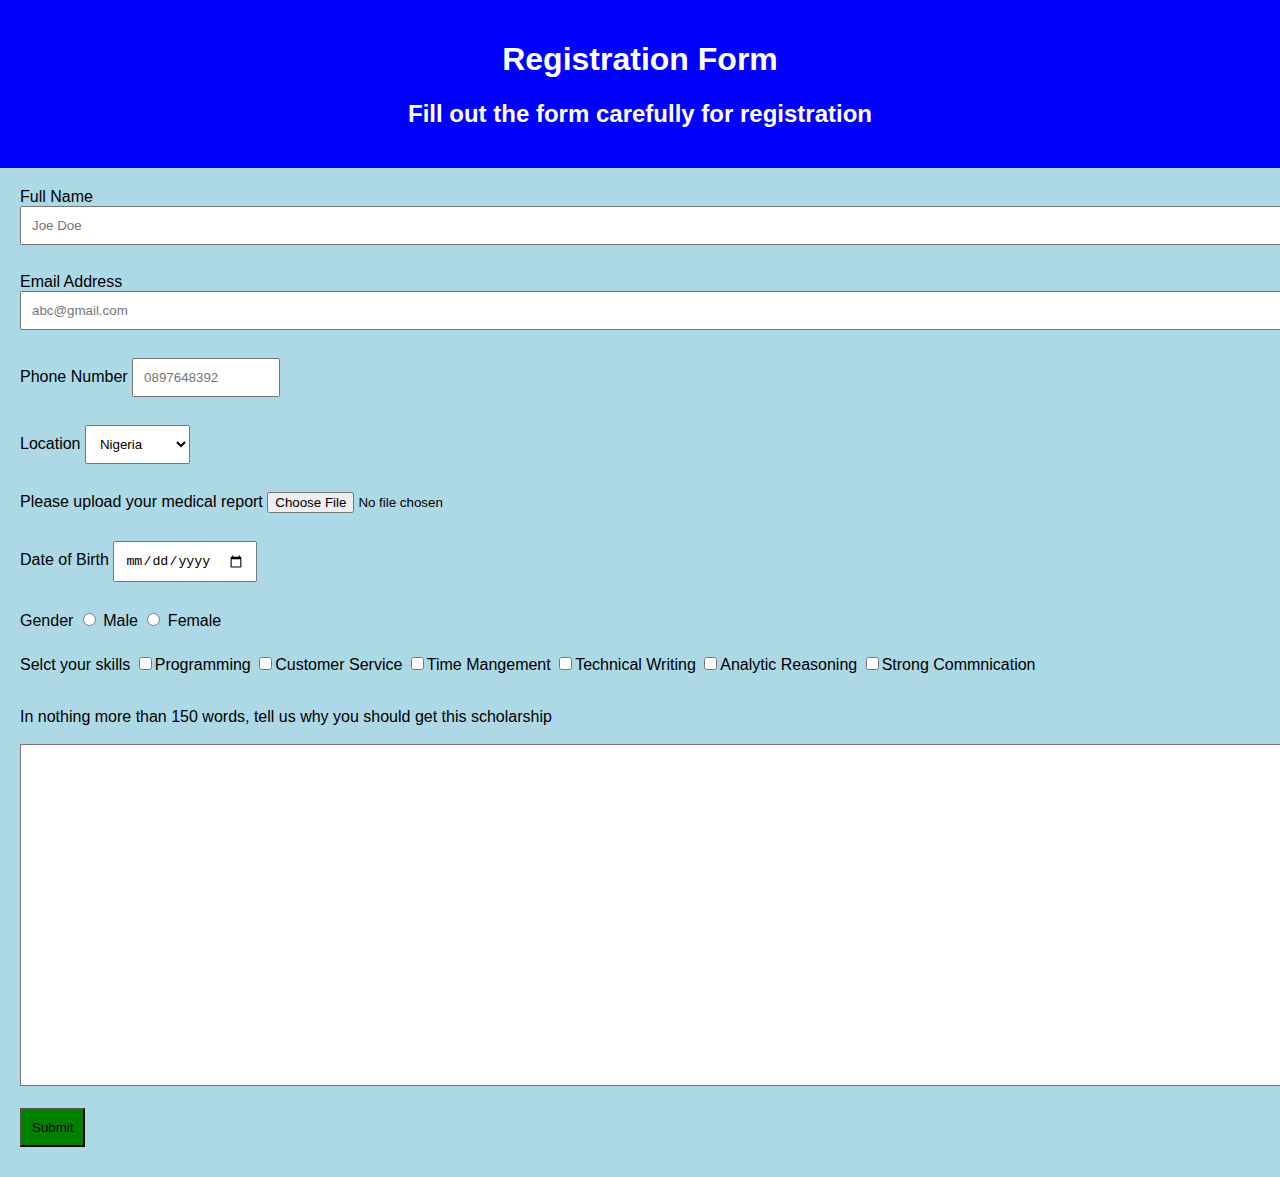
<file: index.html>
<!DOCTYPE html>
<html lang="en">

<head>
  <meta charset="UTF-8">
  <meta name="viewport" content="width=device-width, initial-scale=1.0">
  <title>Registration Form</title>
  <link rel="stylesheet" href="src/assign.css">
</head>

<body>
  <header>
    <h1>
        Registration Form
    </h1>
    <h2>
        Fill out the form carefully for registration
    </h2>
  </header>
  <main>
    <form>
      <label for="fullname"> Full Name</label>
      <input type="text" placeholder="Joe Doe" id="fullname" /> <br /><br />
      <label for="Email Address"> Email Address</label>
      <input type="Email" placeholder="abc@gmail.com" id="Email Address" /> <br /><br />
      <label for="Phone Number"> Phone Number</label>
      <input type="tel" placeholder="0897648392" id="Phone Number" /> <br /><br />
      <label> Location</label>
      <select>
        <option>Nigeria</option>
        <option>Afghanistan</option>
        <option>Albania</option>
        <option>Algeria</option>
        <option>American Samoa</option>
        <option>Andorra</option>
        <option>Angola</option>
        <option>Anguilla</option>
        <option>Antigua and Barbuda</option>
        <option>Argentina</option>
        <option>Armenia</option>
        <option>Aruba</option>
        <option>Australia</option>
        <option>Austria</option>
        <option>Azerbaijan</option>
        <option>Bahamas</option>
        <option>Bahrain</option>
        <option>Bangladesh</option>
        <option>Barbados</option>
        <option>Belarus</option>
        <option>Belgium</option>
        <option>Belize</option>
        <option>Benin</option>
        <option>Bermuda</option>
        <option>Bhutan</option>
        <option>Bolivia</option>
        <option>Botswana</option>
        <option>Bouvet Island</option>
        <option>Brazil</option>
        <option>Brunei Darussalam</option>
        <option>Bulgaria</option>
        <option>Burkina Faso</option>
        <option>Burundi</option>
        <option>Cambodia</option>
        <option>Cameroon</option>
        <option>Canada</option>
        <option>Cape Verde</option>
        <option>Cayman Islands</option>
        <option>Central African Republic</option>
        <option>Chad</option>
        <option>China</option>
        <option>Christmas Island</option>
        <option>Cocos (Keeling) Islands</option>
        <option>Colombia</option>
        <option>Comoros</option>
        <option>Congo</option>
        <option>France</option>
        <option>Costa Rica</option>
        <option>Cote D'Ivoire</option>
        <option>Croatia</option>
        <option>Cuba</option>
        <option>Cyprus</option>
        <option>Czech Republic</option>
        <option>Denmark</option>
        <option>Djibouti</option>
        <option>Dominica</option>
        <option>Dominican Republic</option>
        <option>Ecuador</option>
        <option>Egypt</option>
        <option>El Salvador</option>
        <option>Equatorial Guinea</option>
        <option>Eritrea</option>
        <option>Estonia</option>
        <option>Ethiopia</option>
        <option>Falkland Islands (Malvinas)</option>
        <option>Faroe Islands</option>
        <option>Fiji</option>
        <option>Finland</option>
        <option>France</option>
        <option>French Guiana</option>
        <option>French Polynesia</option>
        <option>French Southern Territories</option>
        <option>Gabon</option>
        <option>Gambia</option>
        <option>Georgia</option>
        <option>Germany</option>
        <option>Ghana</option>
        <option>Gibraltar</option>
        <option>Greece</option>
        <option>Greenland</option>
        <option>Grenada</option>
        <option>Guadeloupe</option>
        <option>Guam</option>
        <option>Guatemala</option>
        <option>Guinea</option>
        <option>Guinea-Bissau</option>
        <option>Guyana</option>
        <option>Haiti</option>
        <option>Heard Island and Mcdonald Islands</option>
        <option>Holy See (Vatican City State)</option>
        <option>Hong Kong</option>
      </select> <br /><br />
      <label for="report"> Please upload your medical report </label>
      <input type="file" id="report" /><br /><br />
      <label for="DOB"> Date of Birth </label>
      <input type="date" id="DOB" /><br /><br />
      <label> Gender </label>
      <input type="radio" name="gender" id="male" /> <label for="male">Male</label>
      <input type="radio" name="gender" id="female" /> <label for="female">Female</label><br /><br />
      <label>Selct your skills</label>
      <input type="checkbox" id="Programming" /><label for="Programming">Programming</label>
      <input type="checkbox" id="Customer Service" /><label for="Customer Service">Customer Service</label>
      <input type="checkbox" id="TM" /><label for="TM">Time Mangement</label>
      <input type="checkbox" id="TW" /><label for="TW">Technical Writing</label>
      <input type="checkbox" id="AR" /><label for="AR">Analytic Reasoning</label>
      <input type="checkbox" id="SC" /><label for="SC">Strong Commnication</label><br /><br />
      <label>In nothing more than 150 words, tell us why you should get this scholarship </label><br /><br />
      <textarea rows="20" cols="60"></textarea><br /><br />

      <input type="button" Value="Submit">
    
    </form>

  </main>
</body>

</html>
</file>
<file: src/assign.css>
body {
    font-family: Arial, sans-serif;
    margin: 0;
    padding: 0;
    background-color: lightblue;
  }
  
  header {
    text-align: center;
    background-color: blue;
    color: white;
    padding: 20px 0;
  }
  
  form {
    padding: 20px;
  }
  
  input[type="text"],
  input[type="email"],
  input[type="tel"]{
    width: 100%;
    padding: 10px;
    margin-bottom: 10px;
  }
  
  input[type="tel"] {
    width: 10%;
    padding: 10px;
    margin-bottom: 10px;
  }
  
  input[type="date"] {
    padding: 10px;
    margin-bottom: 10px;
  }
  
  input[type="radio"] {
    padding: 10px;
    margin-bottom: 10px;
  }
  
  input[type="checkbox"] {
    padding: 10px;
    margin-bottom: 20px;
  }
  
  select  {
    width: 8.5%;
    padding: 10px;
    margin-bottom: 10px;
    }
  
  textarea {
    width: 100%;
    padding: 20px;
    background-color: white

  }

  input[type="file"] {
      margin-bottom: 10px;
    }
    
  
  input[type="button"] {
    padding: 10px;
    margin-bottom: 10px;
    background-color: green
  }
</file>
